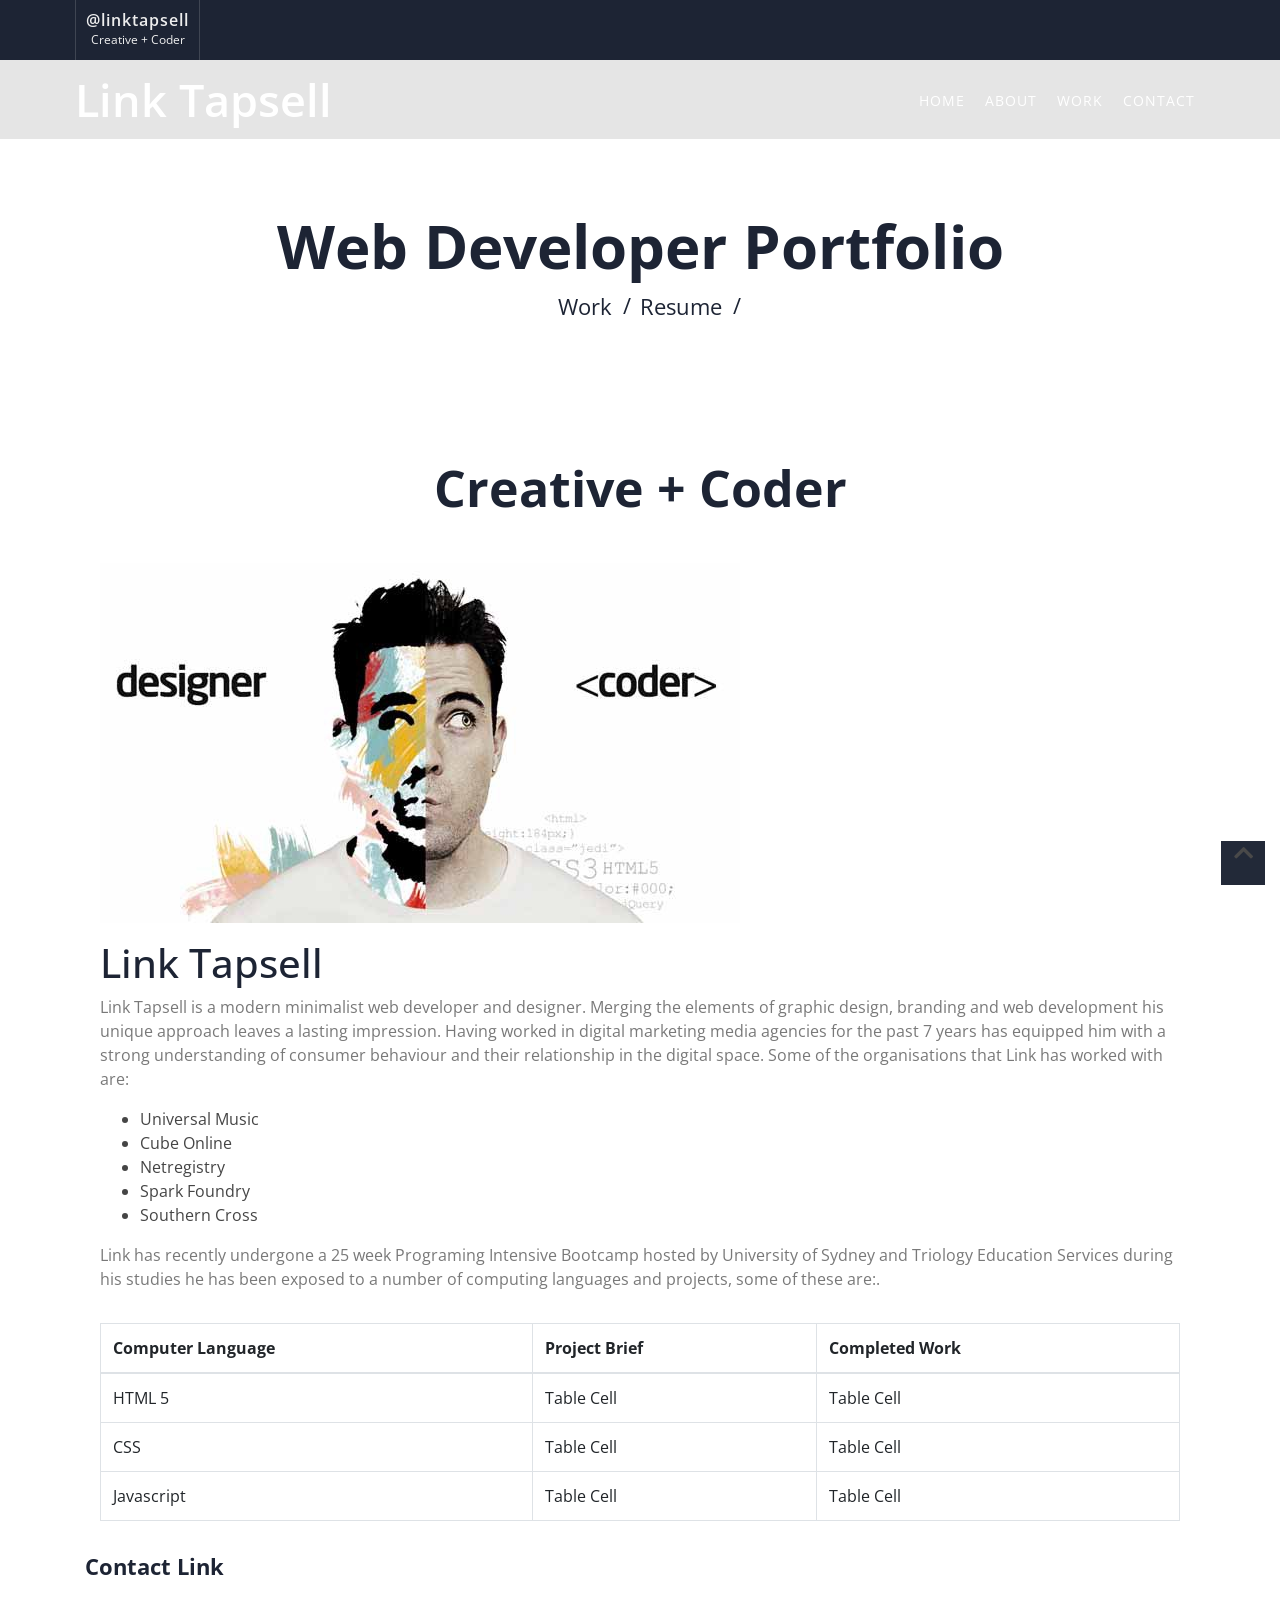
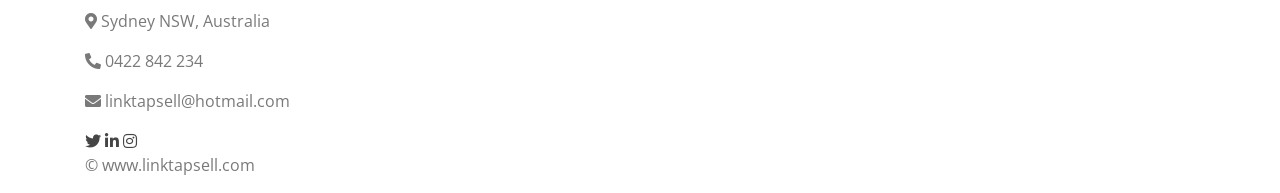
<file: index.html>
<!DOCTYPE html>
<html lang="en">
    <head>
        <meta charset="utf-8">
        <title>Link Tapsell | Web Developer Portfolio</title>
        <meta content="width=device-width, initial-scale=1.0" name="viewport">
        <meta content="My Webdeveloper Portfolio" name="keywords">
        <meta content="My Webdeveloper Portfolio" name="description">




        <!-- Google Fonts -->
        <link href="https://fonts.googleapis.com/css2?family=Open+Sans:wght@300;400;600;700;800&display=swap" rel="stylesheet">

        <!-- CSS Libraries -->
        <link href="https://stackpath.bootstrapcdn.com/bootstrap/4.4.1/css/bootstrap.min.css" rel="stylesheet">
        <link href="https://cdnjs.cloudflare.com/ajax/libs/font-awesome/5.10.0/css/all.min.css" rel="stylesheet">
        <link href="lib/animate/animate.min.css" rel="stylesheet">
        <link href="lib/owlcarousel/assets/owl.carousel.min.css" rel="stylesheet">
        <link href="lib/lightbox/css/lightbox.min.css" rel="stylesheet">

        <!-- Template Stylesheet -->
        <link href="css/style.css" rel="stylesheet">
    </head>

    <body>
        <!-- Top Bar Start -->
        <div class="top-bar d-none d-md-block">
            <div class="container-fluid">
                <div class="row">
                    <div class="col-md-6">
                        <div class="top-bar-left">
                            <div class="text">
                                <h2>@linktapsell</h2>
                                <p>Creative + Coder</p>
                            </div>
                        </div>
                    </div>
                </div>
            </div>
        </div>
        <!-- Top Bar End -->

        <!-- Nav Bar Start -->
        <div class="navbar navbar-expand-lg bg-dark navbar-dark">
            <div class="container-fluid">
                <a href="index.html" class="navbar-brand">Link Tapsell</a>
                <button type="button" class="navbar-toggler" data-toggle="collapse" data-target="#navbarCollapse">
                    <span class="navbar-toggler-icon"></span>
                </button>

                <div class="collapse navbar-collapse justify-content-between" id="navbarCollapse">
                    <div class="navbar-nav ml-auto">
                        <a href="index.html" class="nav-item nav-link">Home</a>
                        <a href="#About" class="nav-item nav-link">About</a>
                        <a href="#Work" class="nav-item nav-link">Work</a>
                        <div class="nav-item dropdown">
                            <div class="dropdown-menu">
                            </div>
                        </div>
                        <a href="#Contact" class="nav-item nav-link">Contact</a>
                    </div>
                </div>
            </div>
        </div>
        <!-- Nav Bar End -->


        <!-- Page Header Start -->
        <div class="page-header">
            <div class="container">
                <div class="row">
                    <div class="col-12">
                        <h2>Web Developer Portfolio</h2>
                    </div>
                    <div class="col-12">
                        <a href="#Work" class="col-12">Work</a>
                        <a href="https://www.linkedin.com/in/lincoln-tapsell-0026b336/">Resume</a>
                    </div>
                </div>
            </div>
        </div>
        <!-- Page Header End -->


        <!-- Main Page -->
        <div class="main">
            <div class="container">
                <div class="section-header text-center">
                    <h2>Creative + Coder</h2>
                </div>
                <!--div class="row"-->
                    <div class="col-12">
                        <img class="hero-img" src="img/designcode.jpg" alt="creative coder">
                        <div id="About" class="nav-item nav-link"></div>
                        <h1>Link Tapsell</h1>
                        <p>
                            Link Tapsell is a modern minimalist web developer and designer. Merging the elements of graphic design, branding and web development his unique approach leaves a lasting impression. Having worked in digital marketing media agencies for the past 7 years has equipped him with a strong understanding of consumer behaviour and their relationship in the digital space. Some of the organisations that Link has worked with are:  

                        </p>
                        <ul class="ul-group">
                            <a href="https://www.universalmusic.com/"><li>Universal Music</li></a>
                            <a href="https://www.cubeonline.com.au/>"><li>Cube Online</li></a>
                            <a href="https://www.netregistry.com.au/"><li>Netregistry</li></a>
                            <a href="https://www.sparkfoundryww.com/"><li>Spark Foundry</li></a>
                            <a href="https://www.southerncrossaustereo.com.au/"><li>Southern Cross</li></a>
                        </ul>
                        <p>
                            Link has recently undergone a 25 week Programing Intensive Bootcamp hosted by University of Sydney and Triology Education Services during his studies he has been exposed to a number of computing languages and projects, some of these are:. 
                        </p>
                        <div id="Work" class="nav-item nav-link"></div>
                            <table class="table table-bordered">
                            <thead>
                                <tr>
                                    <th>Computer Language</th>
                                    <th>Project Brief</th>
                                    <th>Completed Work</th>
                                </tr>
                            </thead>
                            <tbody>
                                <tr>
                                    <td>HTML 5</td>
                                    <td>Table Cell</td>
                                    <td>Table Cell</td>
                                </tr>
                                <tr>
                                    <td>CSS</td>
                                    <td>Table Cell</td>
                                    <td>Table Cell</td>
                                </tr>
                                <tr>
                                    <td>Javascript</td>
                                    <td>Table Cell</td>
                                    <td>Table Cell</td>
                                </tr>
                            </tbody>
                        </table>
                    </div>
                </div>
            </div>
        </div>
        <!-- Single Page End -->


        <!-- Footer Start -->
        <div class="footer">
            <div class="container">
                <div class="row">
                    <div class="col-lg-7">
                        <div class="row">
                            <div class="col-md-6">
                                <div class="footer-contact">
                                    <div id="Contact" class="nav-item nav-link"></div>
                                    <h2>Contact Link</h2>
                                    <p><i class="fa fa-map-marker-alt"></i> Sydney NSW, Australia</p>
                                    <p><i class="fa fa-phone-alt"></i> 0422 842 234</p>
                                    <p><i class="fa fa-envelope"></i> linktapsell@hotmail.com</p>
                                    <div class="footer-social">
                                        <a href="https://twitter.com/linktapsell"><i class="fab fa-twitter"></i></a>
                                        <a href="https://www.linkedin.com/in/lincoln-tapsell-0026b336/"><i class="fab fa-linkedin-in"></i></a>
                                        <a href="https://www.instagram.com/linktapsell/"><i class="fab fa-instagram"></i></a>
                                    </div>
                                </div>
                            </div>
                            </div>
                        </div>
                    </div>
                </div>
            </div>
            <div class="container copyright">
                <div class="row">
                    <div class="col-md-6">
                        <p>&copy; www.linktapsell.com</p>
                    </div>
        <!-- Footer End -->

        <a href="#" class="back-to-top"><i class="fa fa-chevron-up"></i></a>

        <!-- JavaScript Libraries -->
        <script src="https://code.jquery.com/jquery-3.4.1.min.js"></script>
        <script src="https://stackpath.bootstrapcdn.com/bootstrap/4.4.1/js/bootstrap.bundle.min.js"></script>
        <script src="lib/easing/easing.min.js"></script>
        <script src="lib/owlcarousel/owl.carousel.min.js"></script>
        <script src="lib/isotope/isotope.pkgd.min.js"></script>
        <script src="lib/lightbox/js/lightbox.min.js"></script>
        <script src="js/main.js"></script>

    </body>
</html>
</file>
<file: css/style.css>
/* Main CSS */
body {
    color: #797979;
    background: #ffffff;
    font-family: 'Open Sans', sans-serif;
}

h1,
h2, 
h3, 
h4,
h5, 
h6 {
    color: #1d2434;
}

a {
    color: #454545;
    transition: .3s;
}
/* Return back to top menu*/
.back-to-top {
    position: fixed;
    display: none;
    background: #1d2434;
    width: 44px;
    height: 44px;
    text-align: center;
    line-height: 1;
    font-size: 22px;
    right: 15px;
    bottom: 15px;
    transition: background 0.5s;
    z-index: 9;
}

/*Top Bar Container */
.top-bar {
    position: relative;
    height: 60px;
    background: #1d2434;
}

.top-bar .top-bar-left {
    display: flex;
    align-items: center;
    justify-content: flex-start;
}

.top-bar .top-bar-right {
    display: flex;
    align-items: center;
    justify-content: flex-end;
}

.top-bar .text {
    display: flex;
    align-items: center;
    justify-content: center;
    flex-direction: column;
    height: 60px;
    padding: 0 10px;
    text-align: center;
    border-left: 1px solid rgba(255, 255, 255, .15);
}

.top-bar .text:last-child {
    border-right: 1px solid rgba(255, 255, 255, .15);
}
/* Social Handle*/
.top-bar .text h2 {
    color: #eeeeee;
    font-weight: 600;
    font-size: 16px;
    letter-spacing: 1px;
    margin: 0;
}
/* Creative + Coder tagline */
.top-bar .text p {
    color: #eeeeee;
    font-size: 12px;
    font-weight: 400;
    margin: 0;
}

@media (min-width: 992px) {
    .top-bar {
        padding: 0 60px;
    }
}


/*Navigation Bar Styles*/
.navbar {
    position: relative;
    transition: .5s;
    z-index: 999;
}

.navbar.nav-sticky {
    position: fixed;
    top: 0;
    width: 100%;
    box-shadow: 0 2px 5px rgba(0, 0, 0, .3);
}

.navbar .navbar-brand {
    margin: 0;
    color: #ffffff;
    font-size: 45px;
    line-height: 0px;
    font-weight: 600;
}

.navbar .navbar-brand span {
    font-weight: 800;
}

.navbar-dark .navbar-nav .nav-link,
.navbar-dark .navbar-nav .nav-link:focus,
.navbar-dark .navbar-nav .nav-link:hover,
.navbar-dark .navbar-nav .nav-link.active {
    padding: 10px 10px 8px 10px;
    color: #ffffff;
}

.navbar-dark .navbar-nav .nav-link:hover,
.navbar-dark .navbar-nav .nav-link.active {
    background: rgba(256, 256, 256, .1);
    transition: none;
}

.navbar .dropdown-menu {
    margin-top: 0;
    border: 0;
    border-radius: 0;
    background: #f8f9fa;
}

@media (min-width: 992px) {
    .navbar {
        position: absolute;
        width: 100%;
        top: 60px;
        padding: 20px 60px;
        background: rgba(0, 0, 0, .1) !important;
        z-index: 9;
    }
    
    .navbar.nav-sticky {
        padding: 10px 60px;
        background: #1d2434 !important;
    }
    
    .navbar a.nav-link {
        padding: 8px 15px;
        font-size: 14px;
        letter-spacing: 1px;
        text-transform: uppercase;
    }
}

@media (max-width: 991.98px) {   
    .navbar {
        padding: 15px;
        background: #1d2434 !important;
    }
    
    .navbar a.nav-link {
        padding: 5px;
    }
    
    .navbar .dropdown-menu {
        box-shadow: none;
    }
}


@keyframes pulse-border {
  0% {
    transform: translateX(-50%) translateY(-50%) translateZ(0) scale(1);
    opacity: 1;
  }
  100% {
    transform: translateX(-50%) translateY(-50%) translateZ(0) scale(1.5);
    opacity: 0;
  }
}

/*Page Header Styles*/
.page-header {
    position: relative;
    margin-bottom: 45px;
    padding: 150px 0 90px 0;
    text-align: center;
    background: #ffffff;
}

.page-header h2 {
    position: relative;
    color: #1d2434;
    font-size: 60px;
    font-weight: 700;
}

.page-header a {
    position: relative;
    padding: 0 12px;
    font-size: 22px;
    color: #1d2434;
}

.page-header a:hover {
    color: #1d2434;
}

.page-header a::after {
    position: absolute;
    content: "/";
    width: 8px;
    height: 8px;
    top: -2px;
    right: -7px;
    text-align: center;
    color: #1d2434;
}


/* .hero.hero-img a::after {
        position: absolute;
        width: 8px;
        height: 8px;
        top: -2px;
        right: -7px;
        text-align: center;
        z-index: 0;
    } */


@media (max-width: 767.98px) {
    .page-header h2 {
        font-size: 35px;
    }
    
    .page-header a {
        font-size: 18px;
    }
}


/*Section Header Styles*/
.section-header {
    position: relative;
    max-width: 600px;
    margin: 0 auto;
    margin-bottom: 45px;
}

.section-header p {
    margin-bottom: 5px;
    position: relative;
    font-size: 16px;
    font-weight: 600;
}

.section-header h2 {
    margin: 0;
    position: relative;
    font-size: 50px;
    font-weight: 700;
}

/*Footer*/

.footer .footer-contact h2,
.footer .footer-link h2,
.footer .footer-newsletter h2{
    position: relative;
    margin-bottom: 30px;
    font-size: 22px;
    font-weight: 700;
    color: #1d2434;
}
</file>
